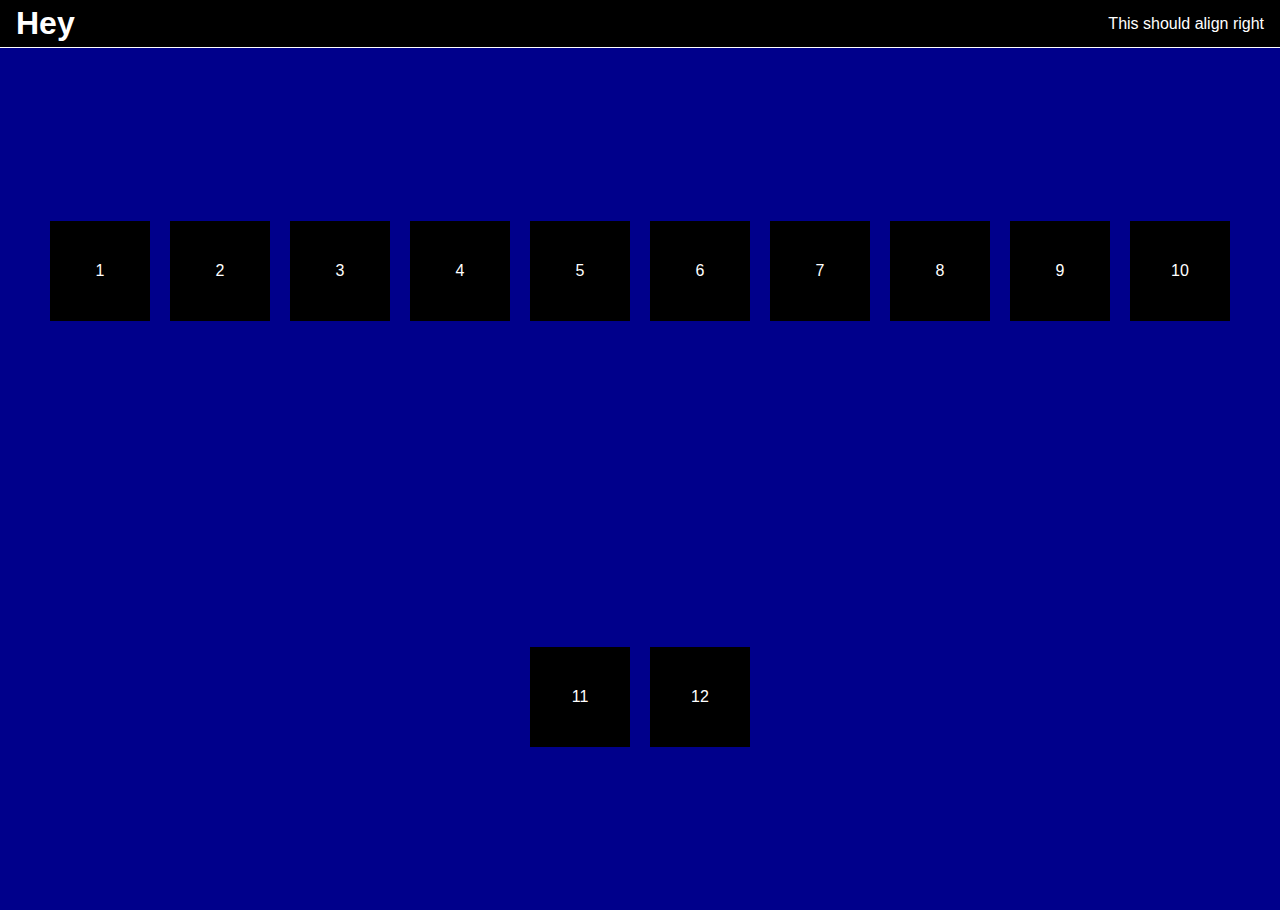
<file: index.html>
<!DOCTYPE html>
<html lang="en">
<head>
    <meta charset="UTF-8">
    <meta http-equiv="X-UA-Compatible" content="IE=edge">
    <meta name="viewport" content="width=device-width, initial-scale=1.0">
    <title>My Page</title>
    <style>
        * {
            margin: 0;
            padding: 0;
            box-sizing: border-box;
        }

        html {
            font-family: Arial, Helvetica, sans-serif;
            font-size: 16px;
        }

        body {
            min-height: 100vh;
        }

        main {
            display: flex;
            flex-direction: column;
            justify-content: center;
            align-items: center;
        }

        nav {
            display: flex;
            justify-content: space-between;
            align-items: center;
            padding: 1rem;
            width: 100vw;
            height: 48px;
            position: fixed;
            top: 0;
            border-bottom: 1px solid #fff;
            z-index: 2;
            background-color: #000;
            color: #fff;
        }

        section {
            display: flex;
            flex-direction: column;
            justify-content: center;
            align-items: center;
            width: 100vw;
            height: 100vh;
            z-index: 1;
            padding-top: 48px;
        }

        .view1 {
            display: flex;
            flex-direction: row;
            flex-wrap: wrap;
            justify-content: space-evenly;
            background-color: lightgray;
            color: #000;
        }

        .view1 > div {
            display: flex;
            flex-direction: column;
            justify-content: center;
            align-items: center;
            width: 100px;
            height: 100px;
            background-color: #000;
            color: #fff;
            margin: 10px;
        }

        .view2 {
            display: flex;
            flex-direction: column;
            justify-content: center;
            align-items: center;
            display: none;
            background-color: darkblue;
            color: #fff;
        }
    </style>
    <script defer src="/js/js2/DOM.js"></script>
</head>
<body>
    <nav>
        <h1>My Page</h1>
      </nav>
    <main>
        <section id="view1" class="view view1">
            <div>1</div>
            <div>2</div>
            <div>3</div>
            <div>4</div>
            <div>5</div>
            <div>6</div>
            <div>7</div>
            <div>8</div>
            <div>9</div>
            <div>10</div>
            <div>11</div>
            <div>12</div>
          </section>
          <section id="view2" class="view view2">
            <h2>My 2nd Page</h2>
          </section>
    </main>
</body>
</html>
</file>
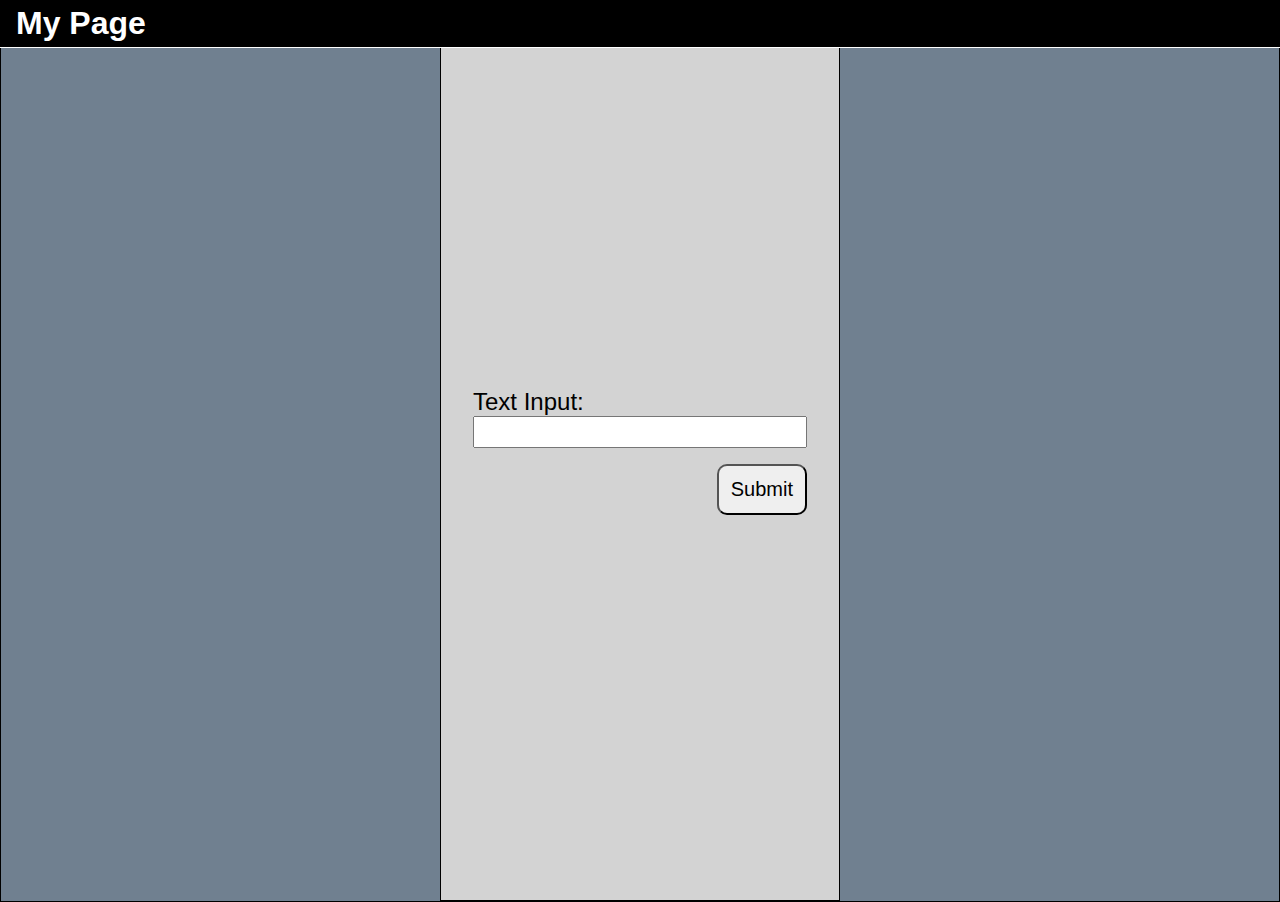
<file: html/eventListener.html>
<!DOCTYPE html>
<html lang="en">

<head>
  <meta charset="UTF-8" />
  <meta name="viewport" content="width=device-width, initial-scale=1.0" />
  <title>My Page</title>
  <link rel="stylesheet" href="/css/eventListener.css" />
  <script defer src="/js/js2/evenListener.js"></script>
</head>

<body>
  <nav>
    <h1>My Page</h1>
  </nav>
  <main>
    <section id="view1" class="view1">
      <div>1</div>
      <div>2</div>
      <div>3</div>
      <div>4</div>
      <div>5</div>
      <div>6</div>
      <div>7</div>
      <div>8</div>
      <div>9</div>
      <div>10</div>
      <div>11</div>
      <div>12</div>
    </section>
    <section id="view2" class="view2 darkblue">
      <div class="black">
        <h2>My 2nd View</h2>
      </div>
    </section>
    <section id="view3" class="view3">
      <form id="myForm">
        <label for="myTextInput">Text Input:</label>
        <input type="text" id="myTextInput" autocomplete="off" />
        <button type="submit">Submit</button>
      </form>
    </section>
  </main>
  
</body>

</html>
</file>
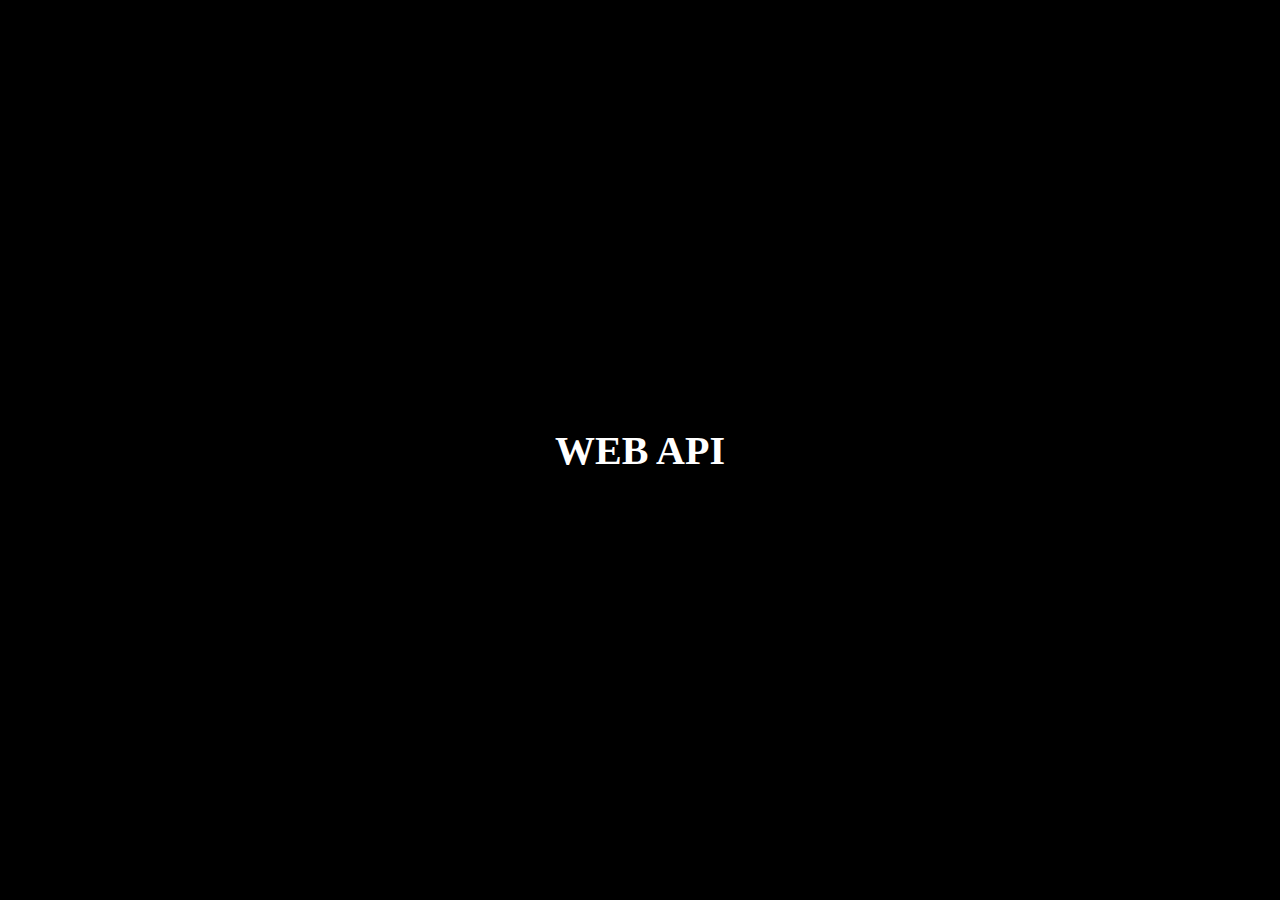
<file: html/interact.html>
<!DOCTYPE html>
<html lang="en">
<head>
    <link rel="stylesheet" href="/css/new.css">
    <script src=""></script>
    <meta charset="UTF-8">
    <meta http-equiv="X-UA-Compatible" content="IE=edge">
    <meta name="viewport" content="width=device-width, initial-scale=1.0">
    <title>My Page</title>
    <script src="/js/js2/fetchAPI.js"></script>
</head>
<body>
    <main>
        <h1>WEB API</h1>
    </main>
</body>
</html>
</file>
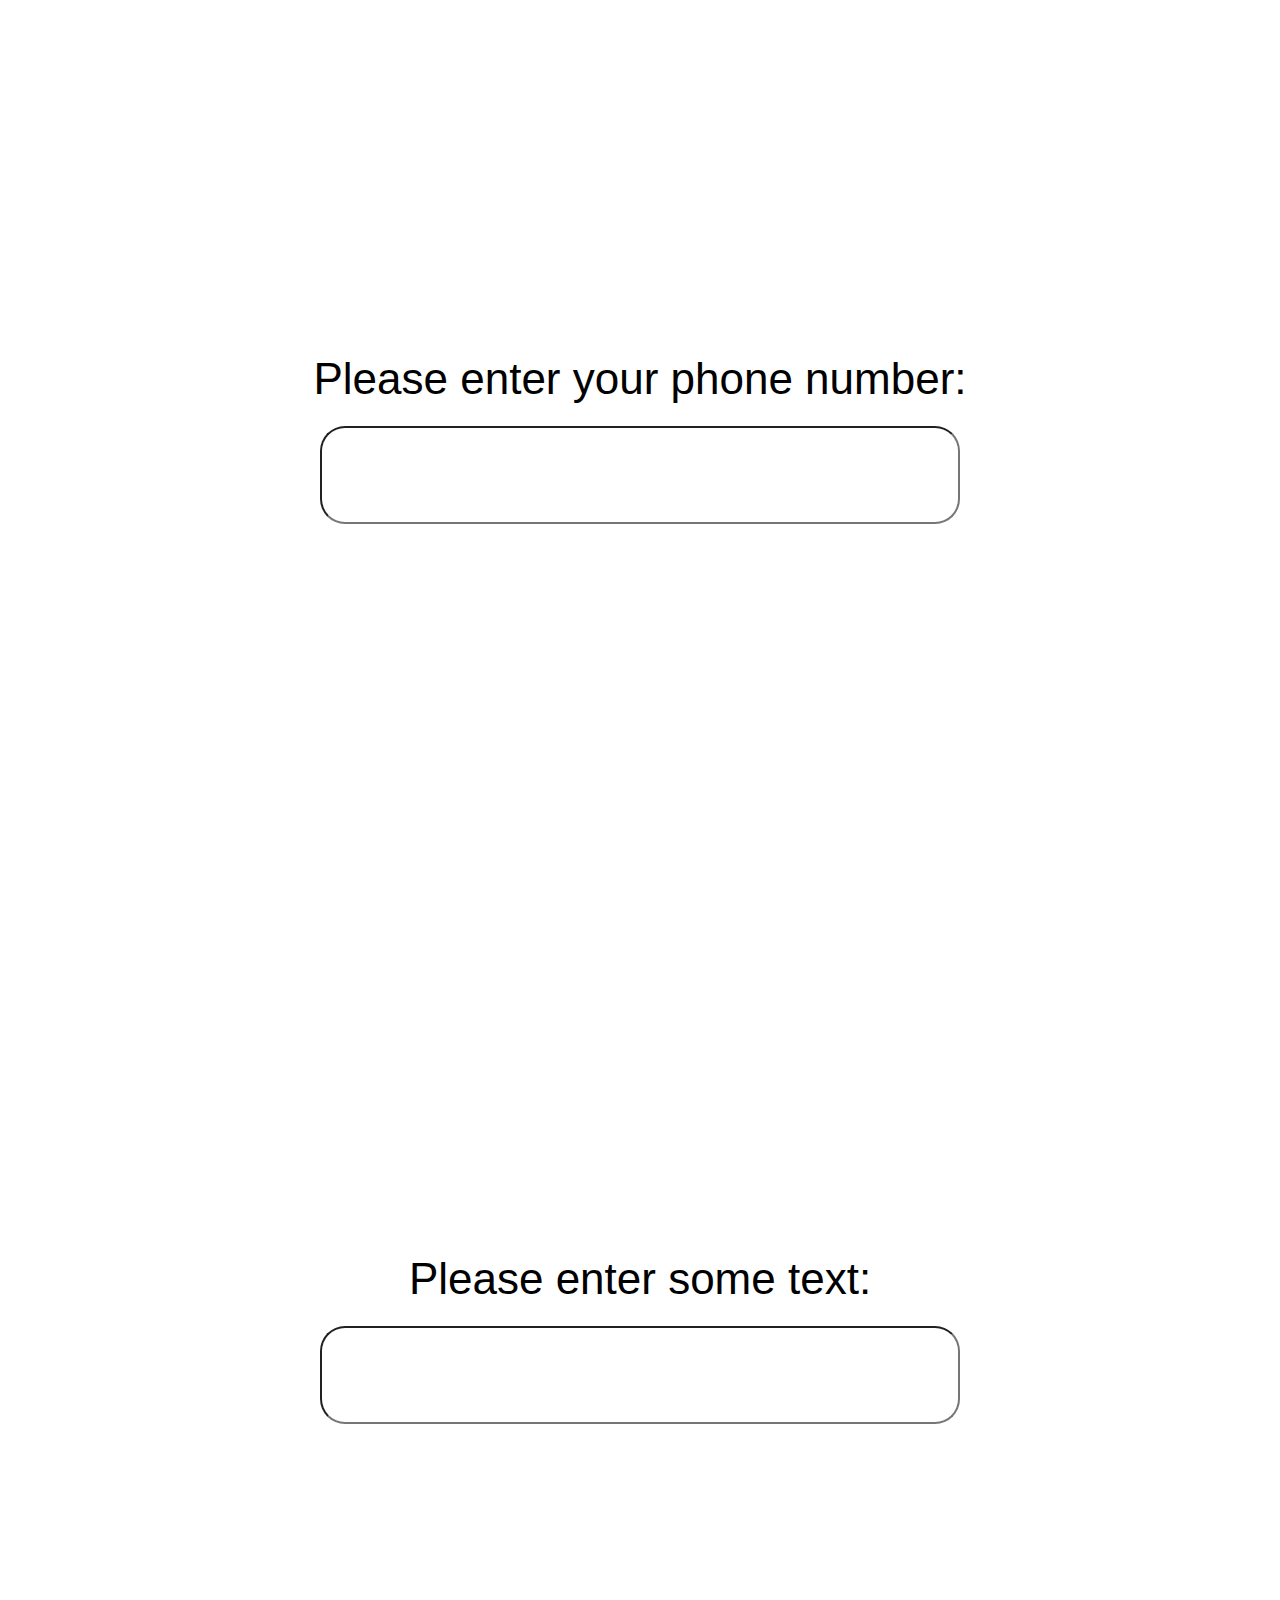
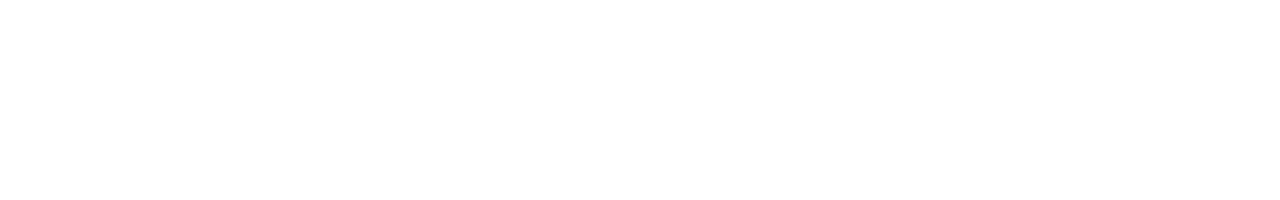
<file: html/regex.html>
<!DOCTYPE html>
<html lang="en">
<head>
    <meta charset="UTF-8">
    <meta http-equiv="X-UA-Compatible" content="IE=edge">
    <meta name="viewport" content="width=device-width, initial-scale=1.0">
    <title>JS Regex Tutorial</title>
    <link href="/css/regex.css" rel="stylesheet"/>
    <script defer src="/js/js2/regex.js"></script>
</head>
<body>
    <main class="flexCenter">

        <section class="phoneView flexCenter">
            <form id="phoneForm" class="phoneForm flexCenter">
                <label for="phoneNum">Please enter your phone number:</label>
                <input id="phoneNum" class="phoneNum" type="text" autocomplete="off"/>
                <p class="phoneFormat">Examples: (555)555-5555 or 123-456-7899</p>
            </form>
        </section>


        <section class="textView flexCenter">
            <form id="textForm" class="textForm flexCenter">
                <label for="textEntry">Please enter some text:</label>
                <input id="textEntry" class="textEntry" type="text" autocomplete="off"/>
            </form>
        </section>
    </main>
</body>
</html>
</file>
<file: css/eventListener.css>
* {
    margin: 0;
    padding: 0;
    -webkit-box-sizing: border-box;
    box-sizing: border-box;
}

html {
    font-family: Arial, Helvetica, sans-serif;
    font-size: 16px;
}

body {
    min-height: 100vh;
    display: -webkit-box;
    display: -ms-flexbox;
    display: flex;
    -webkit-box-orient: vertical;
    -webkit-box-direction: normal;
    -ms-flex-direction: column;
    flex-direction: column;
    -webkit-box-pack: center;
    -ms-flex-pack: center;
    justify-content: center;
    -webkit-box-align: center;
    -ms-flex-align: center;
    align-items: center;
}

main {
    display: -webkit-box;
    display: -ms-flexbox;
    display: flex;
    -webkit-box-orient: vertical;
    -webkit-box-direction: normal;
    -ms-flex-direction: column;
    flex-direction: column;
    -webkit-box-pack: center;
    -ms-flex-pack: center;
    justify-content: center;
    -webkit-box-align: center;
    -ms-flex-align: center;
    align-items: center;
    background-color: #708090;
    border: 1px solid #000;
    width: 100%;
}

.height100 {
    height: 100px;
}
.purple {
    background-color: purple;
}
.blue {
    background-color: blue;
}
.darkblue {
    background-color: #00008b;
}
.black {
    background-color: #000;
}

nav {
    display: -webkit-box;
    display: -ms-flexbox;
    display: flex;
    -webkit-box-pack: justify;
    -ms-flex-pack: justify;
    justify-content: space-between;
    -webkit-box-align: center;
    -ms-flex-align: center;
    align-items: center;
    padding: 1rem;
    width: 100%;
    height: 48px;
    position: fixed;
    top: 0;
    border-bottom: 1px solid #fff;
    z-index: 2;
    background-color: #000;
    color: #fff;
}

section {
    display: -webkit-box;
    display: -ms-flexbox;
    display: flex;
    -webkit-box-orient: vertical;
    -webkit-box-direction: normal;
    -ms-flex-direction: column;
    flex-direction: column;
    -webkit-box-pack: center;
    -ms-flex-pack: center;
    justify-content: center;
    -webkit-box-align: center;
    -ms-flex-align: center;
    align-items: center;
    width: 100%;
    height: 100vh;
    z-index: 1;
    padding-top: 48px;
}

/* Depending on the view example (1, 2, or 3), 
you will want to set display:none for the other two 
and display:flex for the example you want to see. */
.view1 {
    display: -webkit-box;
    display: -ms-flexbox;
    display: none;
    -webkit-box-orient: horizontal;
    -webkit-box-direction: normal;
    -ms-flex-direction: row;
    flex-direction: row;
    -ms-flex-wrap: wrap;
    flex-wrap: wrap;
    -webkit-box-pack: space-evenly;
    -ms-flex-pack: space-evenly;
    justify-content: space-evenly;
    background-color: #d3d3d3;
    color: #000;
}

.view1 div {
    display: -webkit-box;
    display: -ms-flexbox;
    display: flex;
    -webkit-box-orient: vertical;
    -webkit-box-direction: normal;
    -ms-flex-direction: column;
    flex-direction: column;
    -webkit-box-pack: center;
    -ms-flex-pack: center;
    justify-content: center;
    -webkit-box-align: center;
    -ms-flex-align: center;
    align-items: center;
    width: 100px;
    height: 100px;
    background-color: #000;
    color: #fff;
    margin: 10px;
}

.view2 {
    display: -webkit-box;
    display: -ms-flexbox;
    display: none;
    -webkit-box-orient: vertical;
    -webkit-box-direction: normal;
    -ms-flex-direction: column;
    flex-direction: column;
    -webkit-box-pack: center;
    -ms-flex-pack: center;
    justify-content: center;
    -webkit-box-align: center;
    -ms-flex-align: center;
    align-items: center;
    color: #fff;
    max-width: 400px;
    max-height: 60%;
    padding-top: 0;
}

.view2 div {
    display: -webkit-box;
    display: -ms-flexbox;
    display: flex;
    -webkit-box-orient: vertical;
    -webkit-box-direction: normal;
    -ms-flex-direction: column;
    flex-direction: column;
    -webkit-box-pack: center;
    -ms-flex-pack: center;
    justify-content: center;
    -webkit-box-align: center;
    -ms-flex-align: center;
    align-items: center;
    width: 200px;
    height: 200px;
    color: #fff;
    margin: 10px;
}

.view3 {
    display: -webkit-box;
    display: -ms-flexbox;
    display: flex;
    -webkit-box-orient: vertical;
    -webkit-box-direction: normal;
    -ms-flex-direction: column;
    flex-direction: column;
    -webkit-box-pack: center;
    -ms-flex-pack: center;
    justify-content: center;
    -webkit-box-align: center;
    -ms-flex-align: center;
    align-items: center;
    display: flex;
    background-color: #d3d3d3;
    border: 1px solid #000;
    max-width: 400px;
    padding: 2rem;
}

.view3 form label {
    color: #000;
    margin-right: 1rem;
    font-size: 1.5rem;
}

.view3 form input {
    width: 100%;
    line-height: 1.5rem;
    font-size: 1.5rem;
}

.view3 form button {
    display: block;
    margin-top: 1rem;
    margin-left: auto;
    font-size: 1.25rem;
    padding: 0.75rem;
    border-radius: 10px;
}
</file>
<file: css/new.css>
* {
    padding: 0;
    margin: 0;
    box-sizing: border-box;
}

html,
body {
    width: 100;
    font-size: 16;
    background-color: rgb(0, 0, 0);
    color: #fff;
}

main {
    height: 100vh;
    display: flex;
    flex-direction: column;
    justify-content: center;
    align-items: center;
}

h1 {
    font-size: 250%;
}
</file>
<file: css/regex.css>
* {
    margin: 0;
    padding: 0;
    box-sizing: border-box;
}

.flexCenter {
    display: flex;
    flex-direction: column;
    justify-content: center;
    align-items: center;
}

html,
body {
    width: 100vw;
    height: 100vh;
    font-family: Arial, Helvetica, sans-serif;
    font-size: 22px;
}

@media only screen and (min-width: 768px)
{
    html,
    body {
        font-size: 44px;
    }   
}

section {
    width: 100vw;
    height: 100vh;
}

label
{
    text-align: center;
    margin-bottom: 0.5rem;
}

input
{
    font-size: 1rem;
    text-align: center;
    padding: 0.5rem;
    margin-bottom: 0.5rem;
    width: 90vw;
    letter-spacing: 5px;
    border-radius: 25px;
    outline: none;
}

input:hover,
input:focus {
    box-shadow: 2px 2px 10px #424242;
}

@media only screen and (min-width: 1024px)
{
    input
    {
        width: 50vw;
    }
}

.phoneFormat
{
    display: none;
    text-align: center;
    font-size: 0.75rem;
}

.block
{
    display: block;
}

.invalid
{
    color: #f00;
}
</file>
